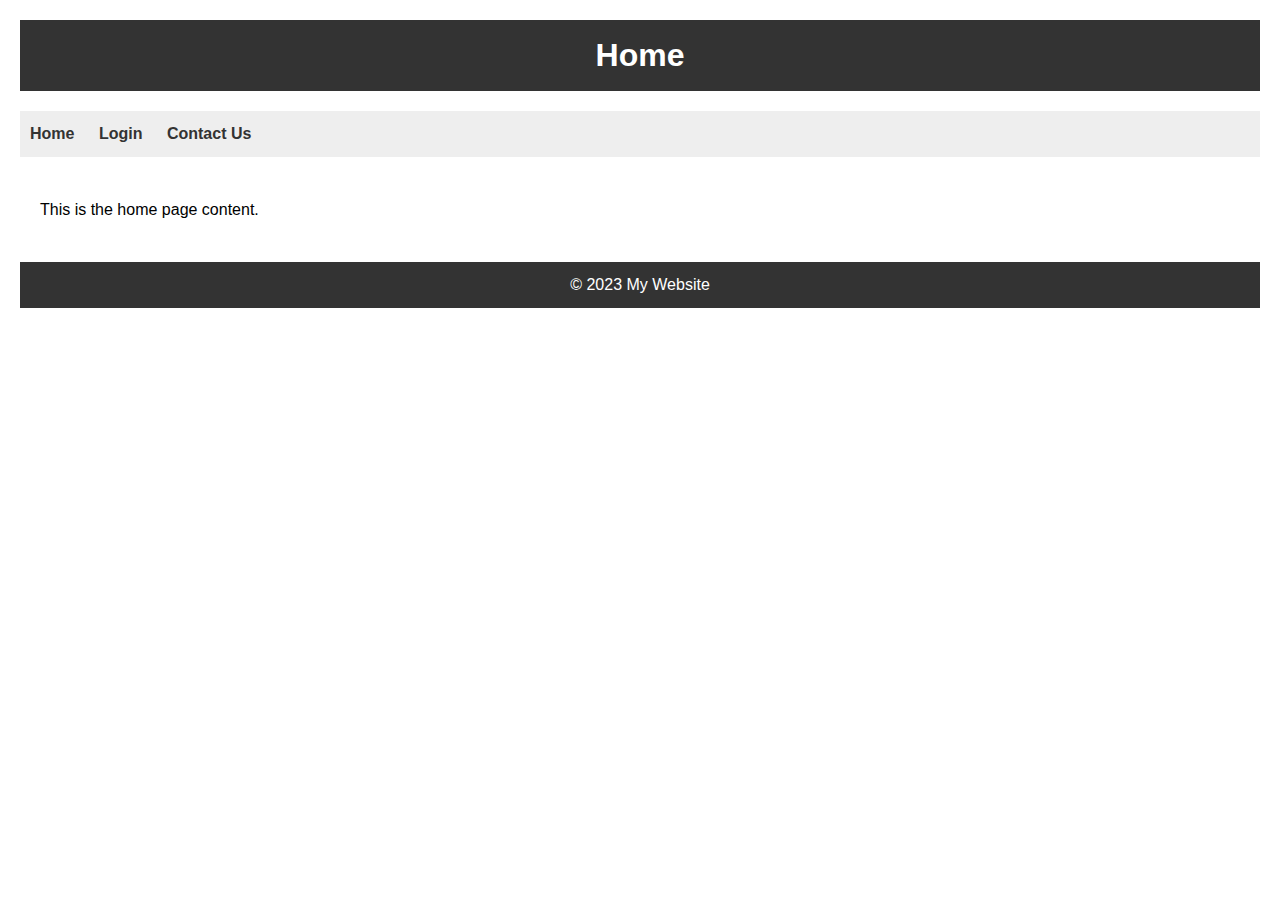
<file: task/index.html>
<!DOCTYPE html>
<html lang="en">
<head>
    <meta charset="UTF-8">
    <meta name="viewport" content="width=device-width, initial-scale=1.0">
    <title>Home</title>
    <link rel="stylesheet" href="style.css">
</head>
<body>
    <header>
        <h1>Home</h1>
    </header>
    <nav>
        <!-- Navigation Links -->
        <ul>
            <li><a href="index.html">Home</a></li>
            <li><a href="login.html">Login</a></li>
            <li><a href="contact.html">Contact Us</a></li>
        </ul>
    </nav>
    <main>
        <!-- Main Content for Home Page -->
        <p>This is the home page content.</p>
    </main>
    <footer>
        <p>&copy; 2023 My Website</p>
    </footer>
</body>
</html>
</file>
<file: task/style.css>
/* Reset some default styling */
body, h1, h2, p, ul, li {
    margin: 0;
    padding: 0;
}

body {
    font-family: 'Arial', sans-serif;
    line-height: 1.6;
}

header, nav, main, footer {
    margin: 20px;
}

header {
    background-color: #333;
    color: #fff;
    padding: 10px;
    text-align: center;
}

nav {
    background-color: #eee;
    padding: 10px;
}

nav ul {
    list-style-type: none;
    margin: 0;
    padding: 0;
}

nav li {
    display: inline;
    margin-right: 20px;
}

nav a {
    text-decoration: none;
    color: #333;
    font-weight: bold;
}

main {
    padding: 20px;
}

footer {
    background-color: #333;
    color: #fff;
    padding: 10px;
    text-align: center;
}

form {
    max-width: 400px;
    margin: 0 auto;
}

label {
    display: block;
    margin-bottom: 5px;
}

input,
textarea,
button {
    width: 100%;
    padding: 10px;
    margin-bottom: 10px;
}

button {
    background-color: #333;
    color: #fff;
    cursor: pointer;
}

button:hover {
    background-color: #555;
}

@media screen and (max-width: 600px) {
    nav ul {
        text-align: center;
    }

    nav li {
        display: block;
        margin-bottom: 10px;
    }

    main {
        padding: 10px;
    }
}
</file>
